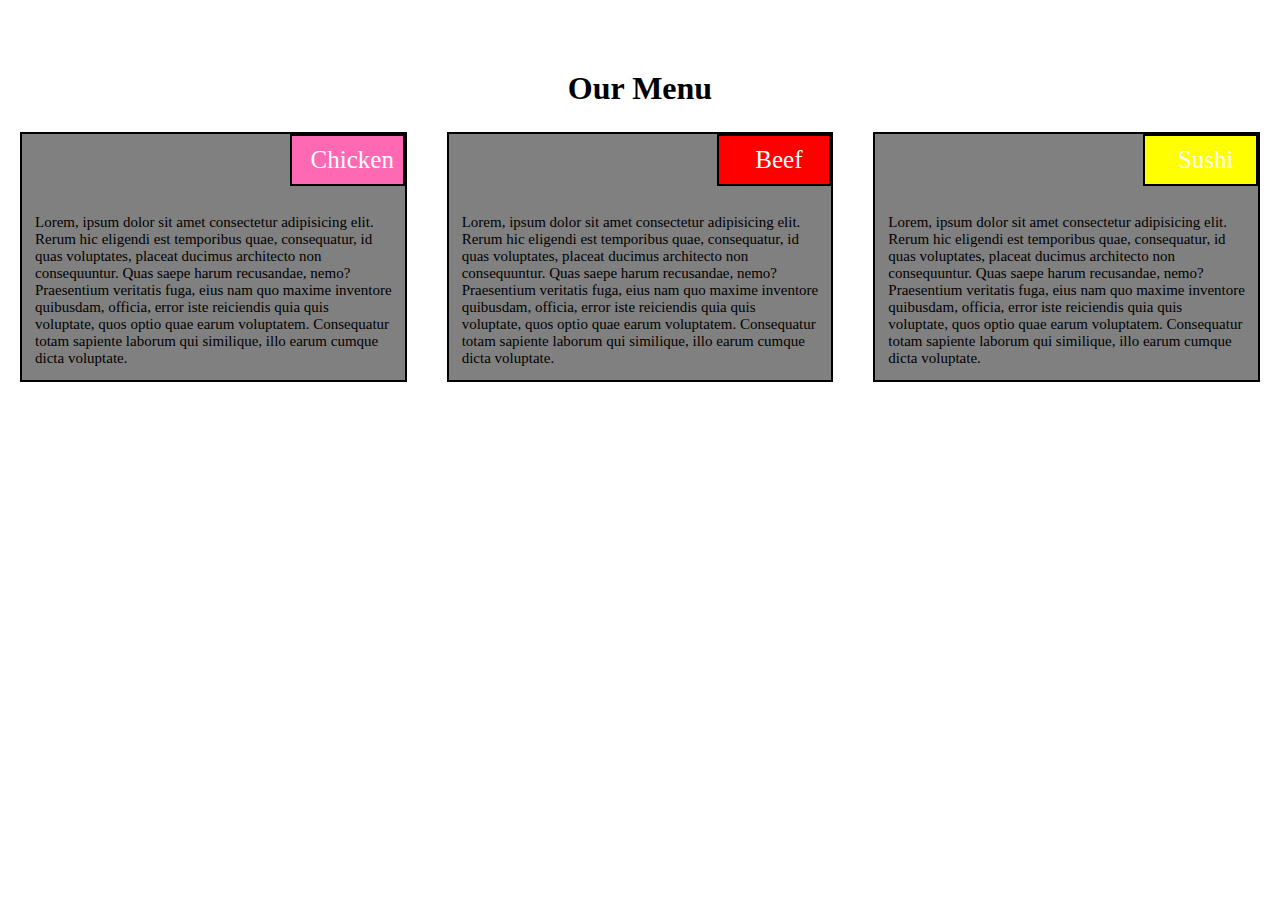
<file: mod_solution/index.html>
<!DOCTYPE html>
<html lang="en">
<head>
	<meta charset="UTF-8">
	<meta name="viewport" content="width=device-width, initial-scale=1.0">
	<title>Assignment</title>
	<link rel="stylesheet" href="css/style.css">
</head>
<body>
	<h1>Our Menu</h1>
	
	<div class="assignment">
		<div class="protein1">
			<div id="chicken">
				Chicken
			</div>
			<p>Lorem, ipsum dolor sit amet consectetur adipisicing elit. Rerum hic eligendi est temporibus quae, consequatur, id quas voluptates, placeat ducimus architecto non consequuntur. Quas saepe harum recusandae, nemo? Praesentium veritatis fuga, eius nam quo maxime inventore quibusdam, officia, error iste reiciendis quia quis voluptate, quos optio quae earum voluptatem. Consequatur totam sapiente laborum qui similique, illo earum cumque dicta voluptate.</p>
		</div>
		<div class="protein2">
			<div id="beef">
				Beef
			</div>
			<p>Lorem, ipsum dolor sit amet consectetur adipisicing elit. Rerum hic eligendi est temporibus quae, consequatur, id quas voluptates, placeat ducimus architecto non consequuntur. Quas saepe harum recusandae, nemo? Praesentium veritatis fuga, eius nam quo maxime inventore quibusdam, officia, error iste reiciendis quia quis voluptate, quos optio quae earum voluptatem. Consequatur totam sapiente laborum qui similique, illo earum cumque dicta voluptate.</p>
		</div>
		<div class="protein3">
			<div id="sushi">
				Sushi
			</div>
			<p>Lorem, ipsum dolor sit amet consectetur adipisicing elit. Rerum hic eligendi est temporibus quae, consequatur, id quas voluptates, placeat ducimus architecto non consequuntur. Quas saepe harum recusandae, nemo? Praesentium veritatis fuga, eius nam quo maxime inventore quibusdam, officia, error iste reiciendis quia quis voluptate, quos optio quae earum voluptatem. Consequatur totam sapiente laborum qui similique, illo earum cumque dicta voluptate.</p>
		</div>
	</div>
	
</body>
</html>
</file>
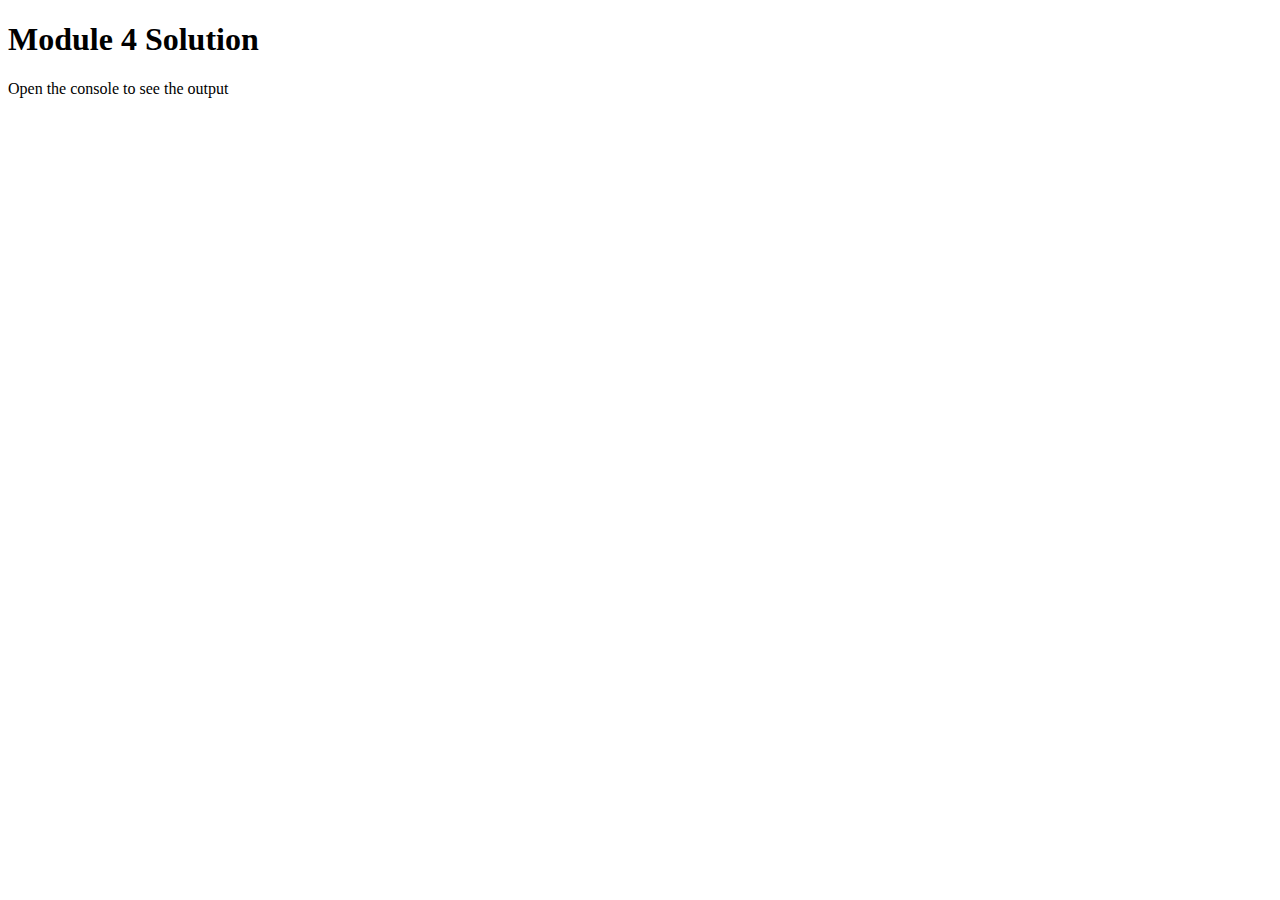
<file: module4-solution/index.html>
<!DOCTYPE html>
<html>
<head>
  <meta charset="utf-8">
  <title>Module 4 Solution Starter</title>
  <script src="js/SpeakHello.js"></script>
  <script src="js/SpeakGoodBye.js"></script>
  <script src="js/script.js"></script>
</head>
<body>
  <h1>Module 4 Solution </h1>
  <p> Open the console to see the output</p>
</body>
</html>
</file>
<file: mod_solution/css/style.css>
* {
	margin: 0;
	padding: 0;
	box-sizing: border-box;
}
.assignment {
	align-content: center;
	display: flex;
}

h1 {
	font-family: Comic Sans MS;
	text-align: center;
	margin-top: 70px;
}

.protein1, .protein2, .protein3 {
	background-color: grey;
	width: 50%;
	border: 2px solid black;
	margin-left: 20px;
	font-size: 15px;
	font-family: Comic Sans MS;
	padding: 13px;
	padding-top: 80px;
	margin-top: 25px;
	position: relative;
}



#chicken {
	background-color: hotpink;
	font-size: 25px;
	padding-left: 10px;
	padding-top: 10px;
	padding-bottom: 10px;
	width: 30%;
	border: 2px solid black;
	position: absolute;
	top: 0;
	right: 0;
	color: white;
	text-align: center;	
}

#beef {
	background-color: red;
	font-size: 25px;
	padding-left: 10px;
	padding-top: 10px;
	padding-bottom: 10px;
	width: 30%;
	border: 2px solid black;
	position: absolute;
	top: 0;
	right: 0;
	color: white;
	text-align: center;
	
}

#sushi {
	background-color: yellow;
	font-size: 25px;
	padding-left: 10px;
	padding-top: 10px;
	padding-bottom: 10px;
	width: 30%;
	border: 2px solid black;
	position: absolute;
	top: 0;
	right: 0;
	color: white;
	text-align: center;
}

/********Large Device*********/
@media (min-width: 992px) {

.protein1, .protein2, .protein3 {
	background-color: grey;
	width: 50%;
	border: 2px solid black;
	margin-right: 20px;
	font-size: 15px;
	font-family: Comic Sans MS;
	padding: 13px;
	padding-top: 80px;
	margin-top: 25px;
	position: relative;
}
}


/*************Medieum Device******************/
@media (min-width: 768px) and (max-width: 991px) {

.assignment {
	display: unset;
	position: relative;

}

.protein1, .protein2 {
	width: 44%;
}

.protein2 {
	position: absolute;
	right: 40px;
	top: -25px;

}	
.protein3 {
	width: 94%;
	margin-bottom: 20px;
}

#sushi {
	width: 15%;
}

}


/********************Small Device******************/

@media (max-width: 767px) {

.assignment {
	display: block;
}

.protein3 {
	margin-bottom: 20px;
}

.protein1, .protein2, .protein3{
	width: 90%;
	margin-left: auto;
	margin-right: auto;
}
#chicken {
	width: 18%;
}
#beef {
	width: 18%;
	
}
#sushi {
	width: 15%;
}
}
</file>
